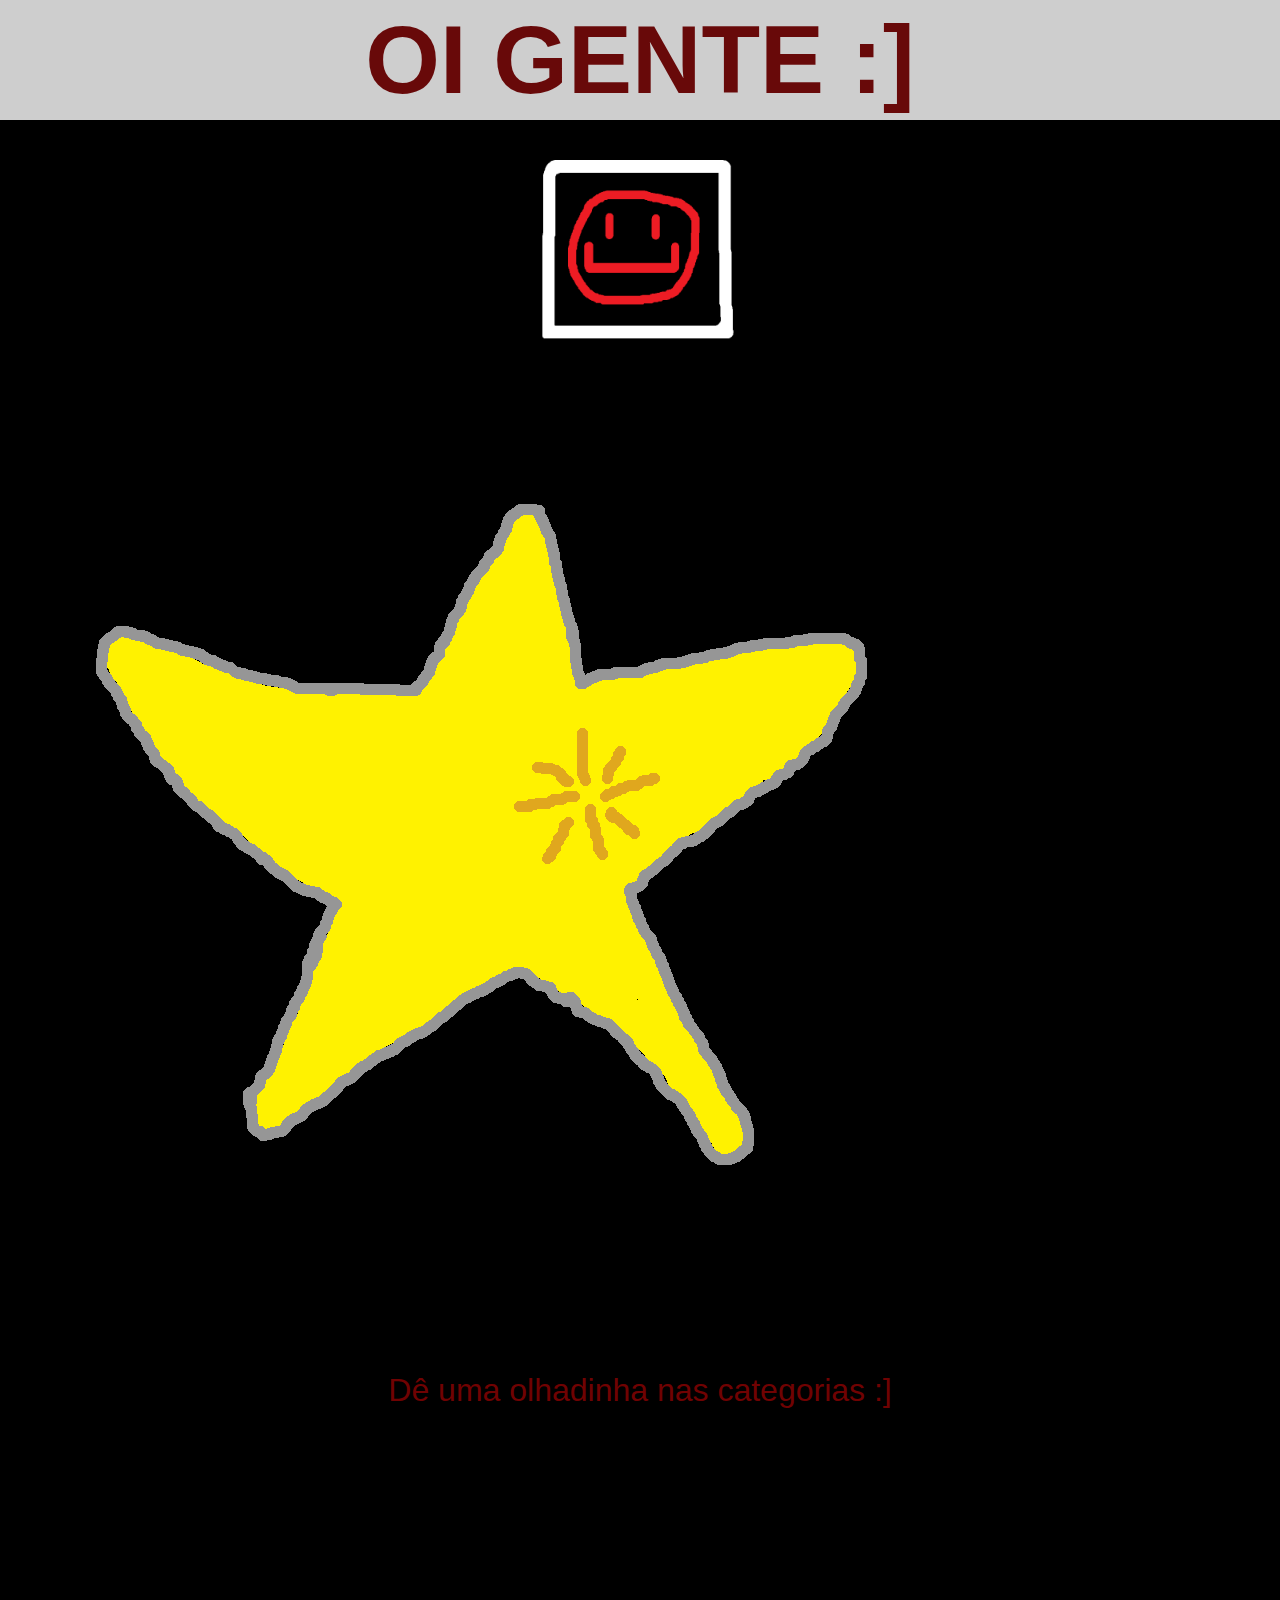
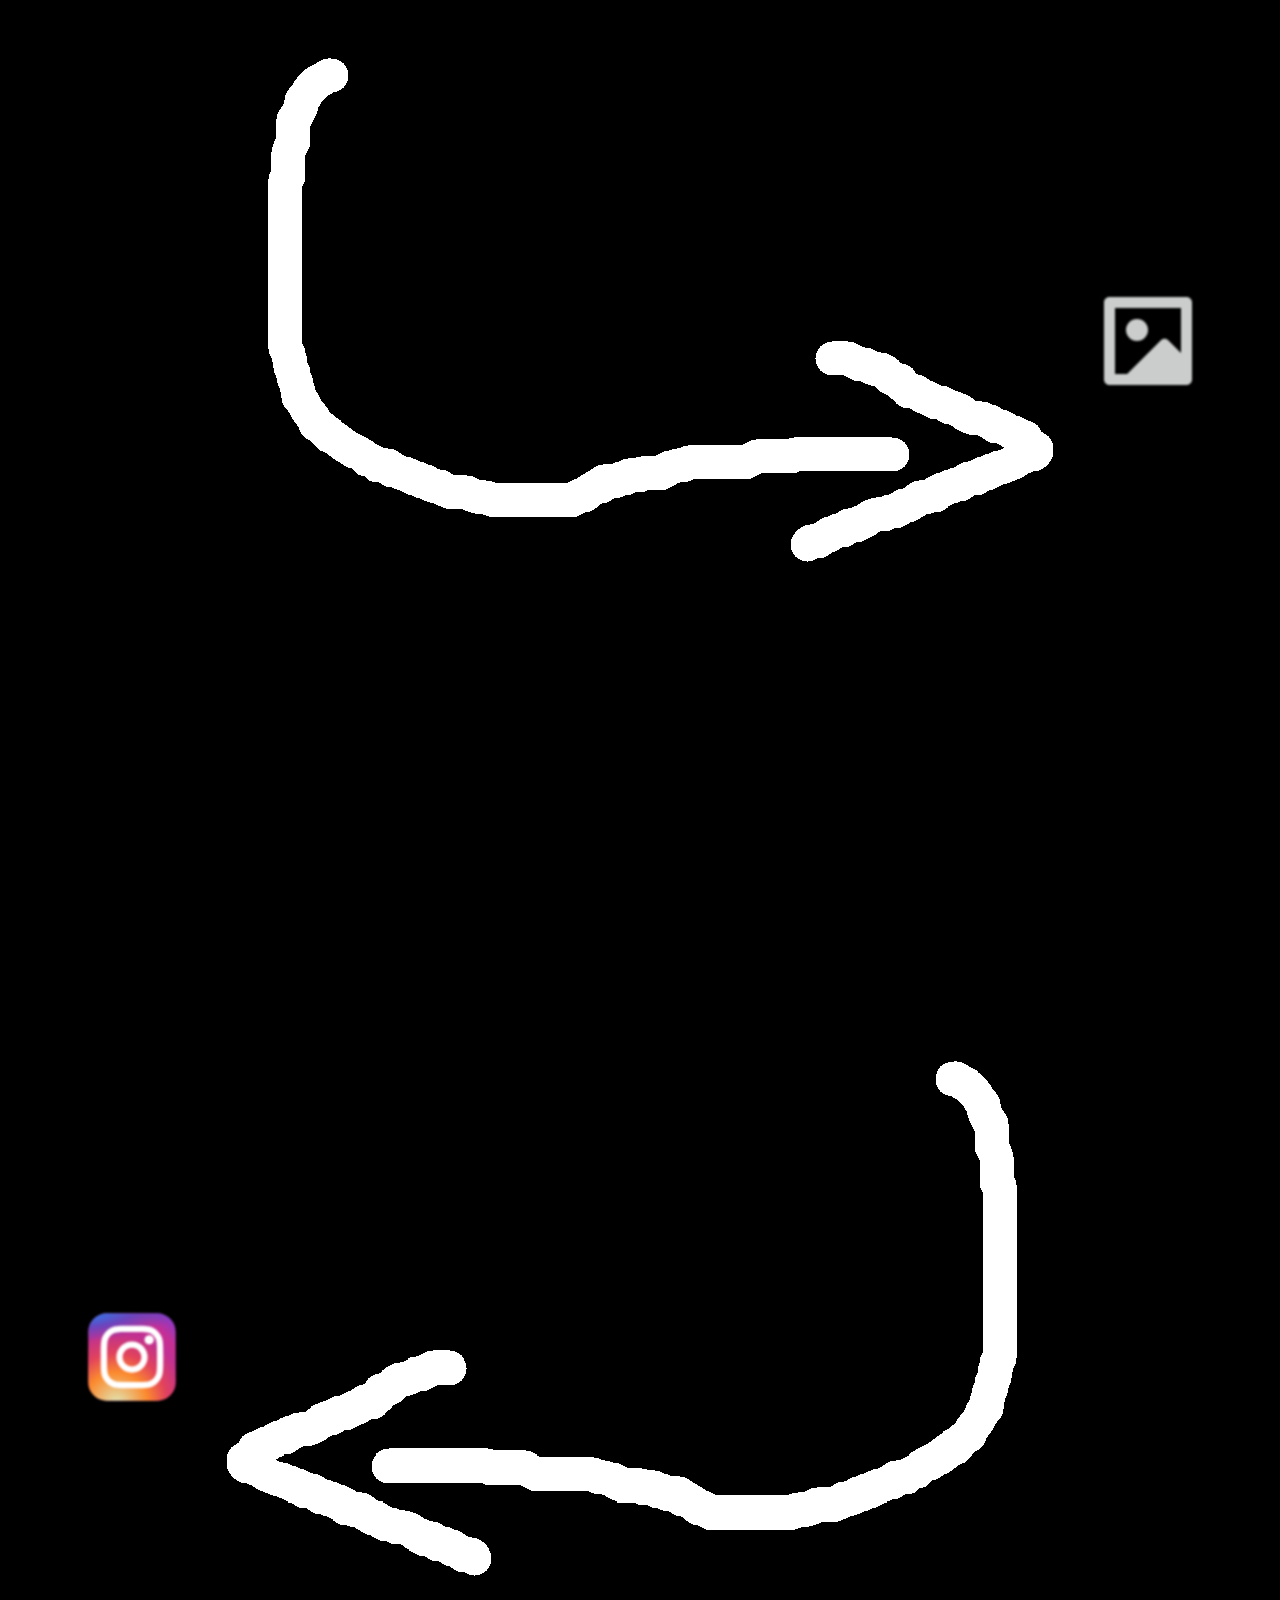
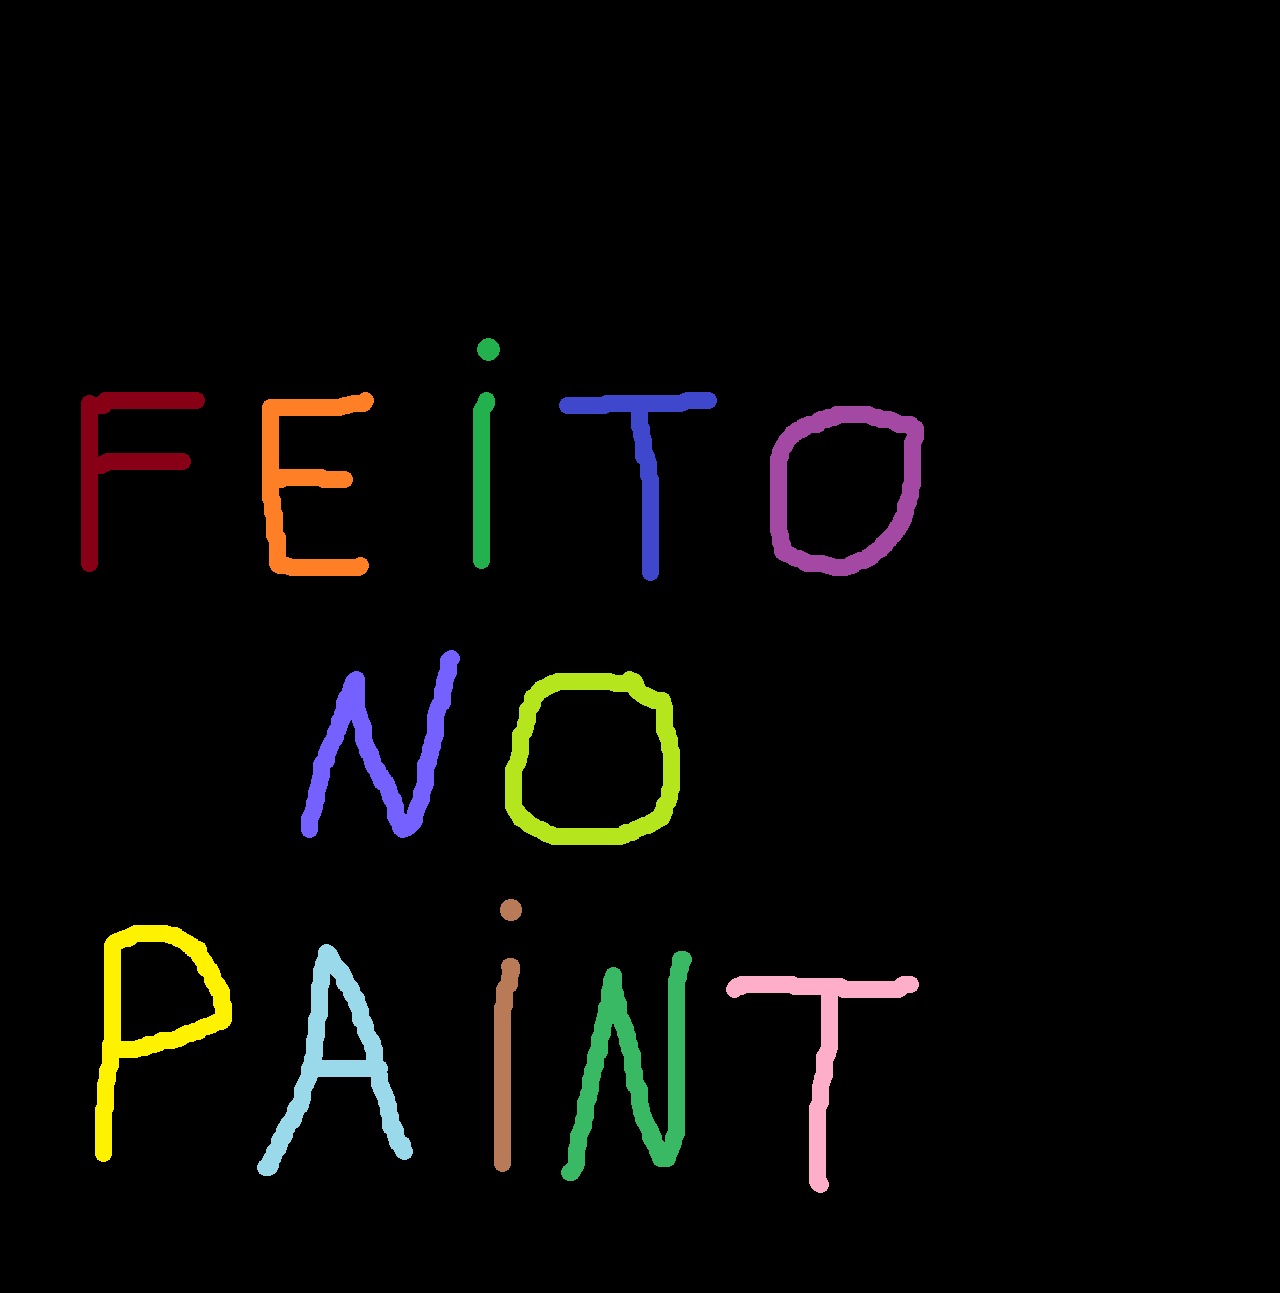
<file: index.html>
<!DOCTYPE html>
<html lang="pt-br">
<head>
    <meta charset="UTF-8">
    <meta name="viewport" content="width=device-width, initial-scale=1.0">
    <title>WARE HTML</title>
    <link rel="icon" type="image/x-icon" href="./images/favicon.png"/>
    <link rel="stylesheet" href="styles.css">
</head>
<body>
    <header>
        <div class="titulo">
            <h1>OI GENTE :]</h1>
        </div>

        <section>
            <img src="./images/foto de perfil.png" alt="foto de perfil" class="ware" />
            <img src="./images/estrela.png" alt="estrela" class="estrela" />

            <div class="descricao">
                <p>Dê uma olhadinha nas categorias :]</p>
            </div>
        </section>
    </header>

    <main>
        <section class="categorias">
            <img src="./images/SETA direita.png" alt="seta direita" class="seta" />
            <a href="galery.html">
  <svg class="galeria" version="1.0" id="Layer_1" xmlns="http://www.w3.org/2000/svg" xmlns:xlink="http://www.w3.org/1999/xlink" 
	 viewBox="0 0 64 64" enable-background="new 0 0 64 64" xml:space="preserve">
  <g>
	<path fill="#231F20" d="M60,0H4C1.789,0,0,1.789,0,4v56c0,2.211,1.789,4,4,4h56c2.211,0,4-1.789,4-4V4C64,1.789,62.211,0,60,0z
		 M8,8h48v32.688l-9.113-9.113c-1.562-1.559-4.094-1.559-5.656,0L16.805,56H8V8z"/>
	<circle fill="#231F20" cx="24" cy="24" r="8"/>
  </g>
  </svg>
  </a>
  
  <a href="https://www.instagram.com/ware_html/">
  <svg class="insta" viewBox="0 0 32 32" fill="none" xmlns="http://www.w3.org/2000/svg">
  <rect x="2" y="2" width="28" height="28" rx="6" fill="url(#paint0_radial_87_7153)"/>
  <rect x="2" y="2" width="28" height="28" rx="6" fill="url(#paint1_radial_87_7153)"/>
  <rect x="2" y="2" width="28" height="28" rx="6" fill="url(#paint2_radial_87_7153)"/>
  <path d="M23 10.5C23 11.3284 22.3284 12 21.5 12C20.6716 12 20 11.3284 20 10.5C20 9.67157 20.6716 9 21.5 9C22.3284 9 23 9.67157 23 10.5Z" fill="white"/>
  <path fill-rule="evenodd" clip-rule="evenodd" d="M16 21C18.7614 21 21 18.7614 21 16C21 13.2386 18.7614 11 16 11C13.2386 11 11 13.2386 11 16C11 18.7614 13.2386 21 16 21ZM16 19C17.6569 19 19 17.6569 19 16C19 14.3431 17.6569 13 16 13C14.3431 13 13 14.3431 13 16C13 17.6569 14.3431 19 16 19Z" fill="white"/>
  <path fill-rule="evenodd" clip-rule="evenodd" d="M6 15.6C6 12.2397 6 10.5595 6.65396 9.27606C7.2292 8.14708 8.14708 7.2292 9.27606 6.65396C10.5595 6 12.2397 6 15.6 6H16.4C19.7603 6 21.4405 6 22.7239 6.65396C23.8529 7.2292 24.7708 8.14708 25.346 9.27606C26 10.5595 26 12.2397 26 15.6V16.4C26 19.7603 26 21.4405 25.346 22.7239C24.7708 23.8529 23.8529 24.7708 22.7239 25.346C21.4405 26 19.7603 26 16.4 26H15.6C12.2397 26 10.5595 26 9.27606 25.346C8.14708 24.7708 7.2292 23.8529 6.65396 22.7239C6 21.4405 6 19.7603 6 16.4V15.6ZM15.6 8H16.4C18.1132 8 19.2777 8.00156 20.1779 8.0751C21.0548 8.14674 21.5032 8.27659 21.816 8.43597C22.5686 8.81947 23.1805 9.43139 23.564 10.184C23.7234 10.4968 23.8533 10.9452 23.9249 11.8221C23.9984 12.7223 24 13.8868 24 15.6V16.4C24 18.1132 23.9984 19.2777 23.9249 20.1779C23.8533 21.0548 23.7234 21.5032 23.564 21.816C23.1805 22.5686 22.5686 23.1805 21.816 23.564C21.5032 23.7234 21.0548 23.8533 20.1779 23.9249C19.2777 23.9984 18.1132 24 16.4 24H15.6C13.8868 24 12.7223 23.9984 11.8221 23.9249C10.9452 23.8533 10.4968 23.7234 10.184 23.564C9.43139 23.1805 8.81947 22.5686 8.43597 21.816C8.27659 21.5032 8.14674 21.0548 8.0751 20.1779C8.00156 19.2777 8 18.1132 8 16.4V15.6C8 13.8868 8.00156 12.7223 8.0751 11.8221C8.14674 10.9452 8.27659 10.4968 8.43597 10.184C8.81947 9.43139 9.43139 8.81947 10.184 8.43597C10.4968 8.27659 10.9452 8.14674 11.8221 8.0751C12.7223 8.00156 13.8868 8 15.6 8Z" fill="white"/>
  <defs>
  <radialGradient id="paint0_radial_87_7153" cx="0" cy="0" r="1" gradientUnits="userSpaceOnUse" gradientTransform="translate(12 23) rotate(-55.3758) scale(25.5196)">
  <stop stop-color="#B13589"/>
  <stop offset="0.79309" stop-color="#C62F94"/>
  <stop offset="1" stop-color="#8A3AC8"/>
  </radialGradient>
  <radialGradient id="paint1_radial_87_7153" cx="0" cy="0" r="1" gradientUnits="userSpaceOnUse" gradientTransform="translate(11 31) rotate(-65.1363) scale(22.5942)">
  <stop stop-color="#E0E8B7"/>
  <stop offset="0.444662" stop-color="#FB8A2E"/>
  <stop offset="0.71474" stop-color="#E2425C"/>
  <stop offset="1" stop-color="#E2425C" stop-opacity="0"/>
  </radialGradient>
  <radialGradient id="paint2_radial_87_7153" cx="0" cy="0" r="1" gradientUnits="userSpaceOnUse" gradientTransform="translate(0.500002 3) rotate(-8.1301) scale(38.8909 8.31836)">
  <stop offset="0.156701" stop-color="#406ADC"/>
  <stop offset="0.467799" stop-color="#6A45BE"/>
  <stop offset="1" stop-color="#6A45BE" stop-opacity="0"/>
  </radialGradient>
  </defs>
  </svg>
  </a>
  <img src="./images/SETA esquerda.png" alt="seta esquerda" class="seta" />
    </section>

    <footer>
        <img src="./images/feito no paint.png" alt="feito no paint" class="mpaint" />
    </footer>
    </main>
</body>
</html>
</file>
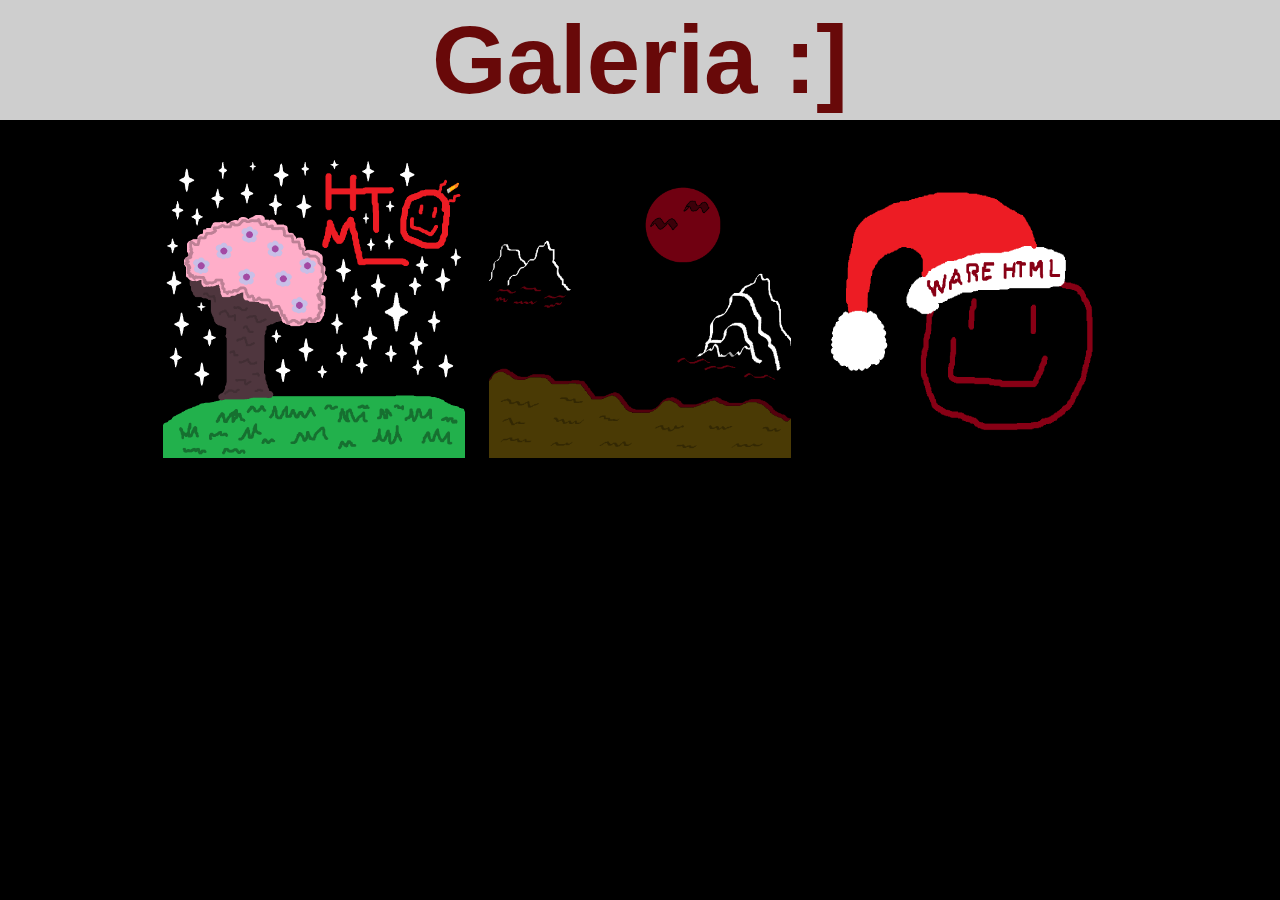
<file: galery.html>
<!DOCTYPE html>
<html lang="pt-br">
<head>
    <meta charset="UTF-8">
    <meta name="viewport" content="width=device-width, initial-scale=1.0">
    <title>Galeria</title>
    <link rel="icon" type="image/x-icon" href="images/favicon.png" />
    <link rel="stylesheet" href="galery.css">
</head>
<body>
    <header>
        <div class="titulo">
            <h1>Galeria :]</h1>
        </div>
    </header>

    <main>
        <section class="imagens">
            <img src="./galery/WARE POSTER (Night Cherry).png" alt="Poster Night Cherry" class="poster" />
            <img src="./galery/POSTER (BLOOD MOON).png" alt="Poster Blood Moon" class="poster" />
            <img src="./galery/WARE NATAL.png" alt="Poster Natal" class="poster" />
        </section>
    </main>
</body>
</html>
</file>
<file: styles.css>
*{
    margin: 0;
    padding: 0;
    box-sizing: border-box;
}

body{
    background: black;
    color: white;
    font-family: Arial, sans-serif;
    display: flex;
    flex-direction: column;
    height: 100vh;
}

.titulo{
  font-size: 3em;
  color: rgb(104, 9, 9);
  display: flex;
  justify-content: center;
  text-align: center;
  background-color: rgb(206, 206, 206);
  padding: 5px 0;
  width: 100%;
}

.ware{
    width: 200px;
    height: 200px;
    display: block;
    margin: 2rem auto 1rem auto;
}

.descricao{
    color: rgb(112, 2, 2);
    font-size: 2em;
    text-align: center;
    margin: 0 20px;
    font-family: Arial, Helvetica, sans-serif;
}

.categorias{
    display: flex;
    flex-wrap: wrap;
    justify-content: center;
    gap: 1rem;
    margin: 2rem auto;
    max-width: 1200px;
}

.insta{
    width: 100%;
    height: 100%;
    max-width: 100px;

    justify-content: center;
    filter: blur(1px);
    transition: filter 0.5s ease, transform 0.5s ease; /* Transições suaves */
}
.insta:hover{
    filter: blur(0px);
    transform: scale(1.1); /* Aumenta o tamanho ao passar o mouse */
}

.galeria{
    width: 100%;
    height: 100%;
    max-width: 100px;
    padding: 6px;
    justify-content: center;
    filter: invert(90%) blur(1px);
    transition: filter 0.5s ease, transform 0.5s ease; /* Transições suaves */
}

.galeria:hover{
    filter: invert(90%) blur(0px);
    transform: scale(1.1); /* Aumenta o tamanho ao passar o mouse */
}
</file>
<file: galery.css>
*{
    margin: 0;
    padding: 0;
    box-sizing: border-box;
}

body{
    background: black;
    color: white;
    font-family: Arial, sans-serif;
    display: flex;
    flex-direction: column;
    height: 100vh;
}

.titulo{
  font-size: 3em;
  color: rgb(104, 9, 9);
  display: flex;
  justify-content: center;
  text-align: center;
  background-color: rgb(206, 206, 206);
  padding: 5px 0;
  width: 100%;
}

.imagens{
    display: flex;
    flex-wrap: wrap;
    justify-content: center;
    gap: 1rem;
    margin: 2rem auto;
    max-width: 1200px;
}

.poster{
    width: 100%;
    height: 100%;
    max-width: 310px;
    padding: 4px;
    justify-content: center;
    transition: filter 0.5s ease, transform 0.5s ease; /* Transições suaves */
}
.poster:hover{
    z-index: 1;
    transform: scale(1.1); /* Aumenta ligeiramente o tamanho ao passar o mouse */
}
</file>
